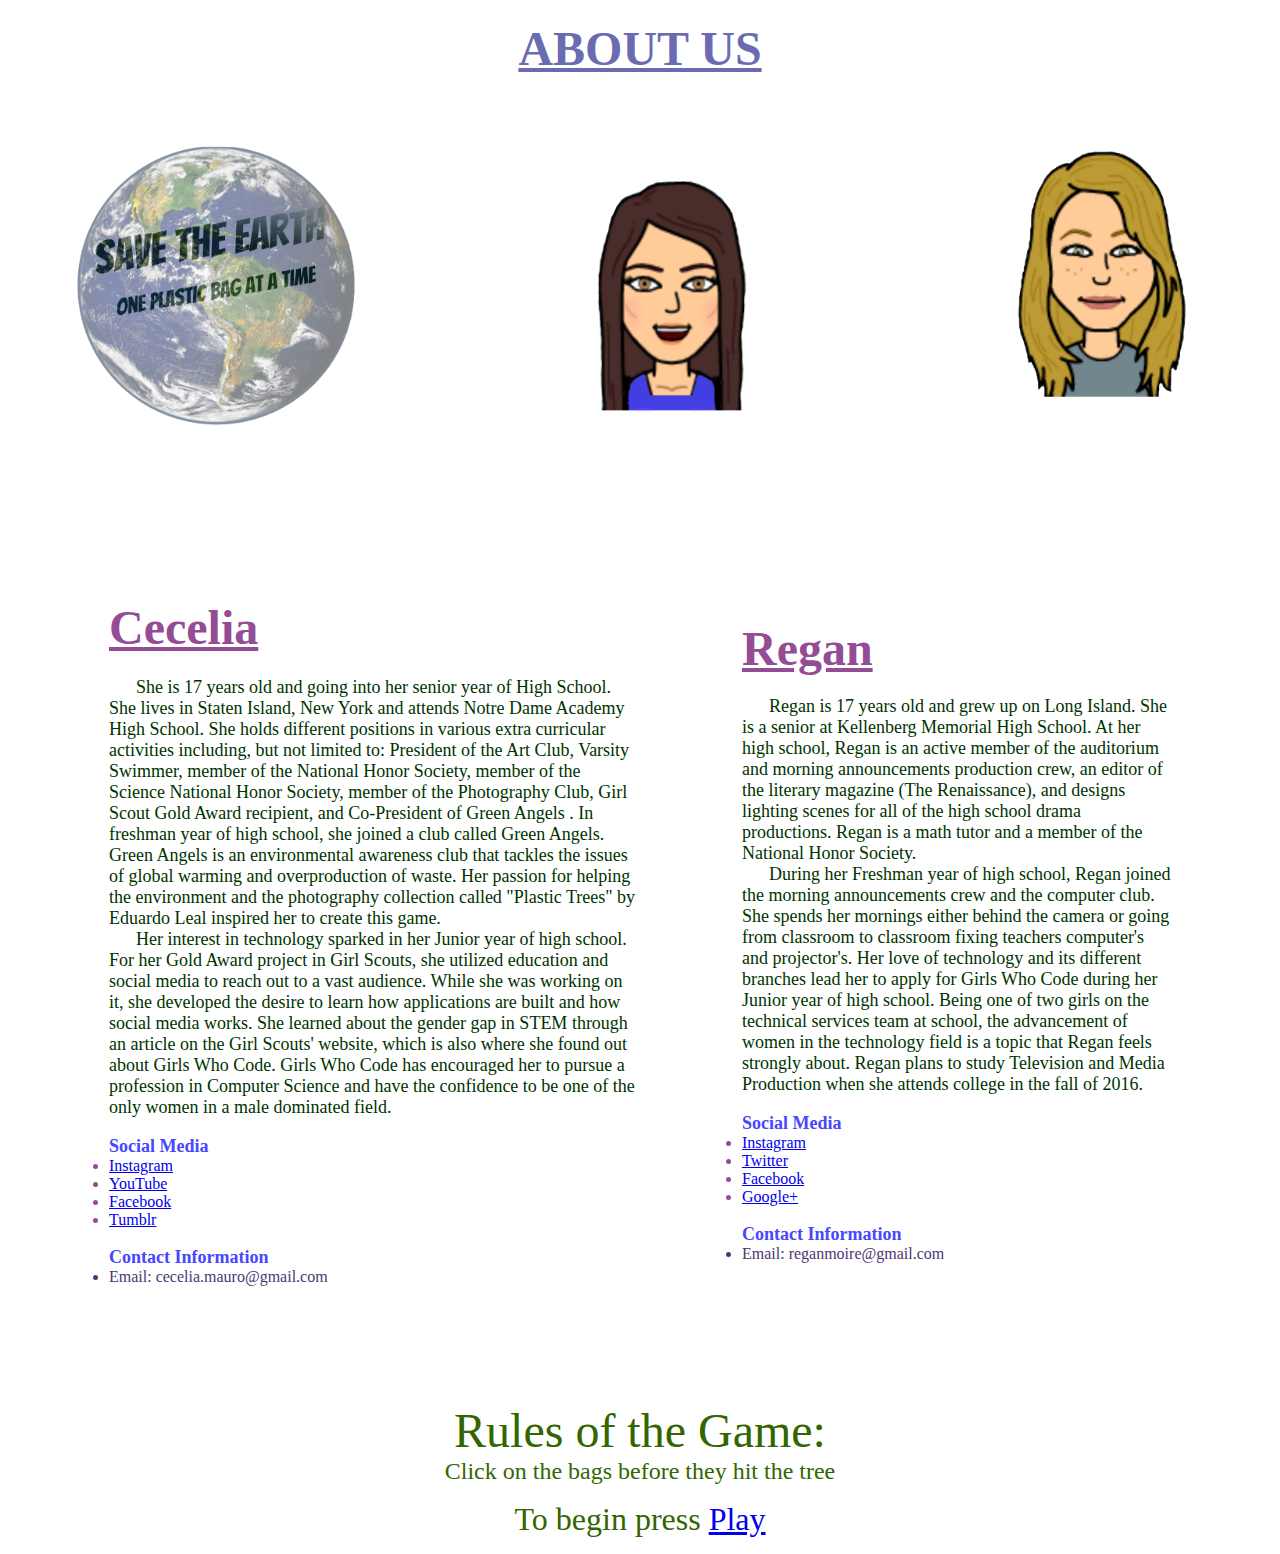
<file: index3.html>
<!DOCTYPE html>

<html>

<body>
<font face="Georgia" color=6B6BB2>
		<!-- Start of first page -->
		<div data-role="page" id="foo">
		
			<div data-role="header">
				<h1><center><font size=10><u>ABOUT US</u></font></center></h1>
			</div><!-- /header -->
			<div data-role="content">
				<table align="center">
					<tr>
						<td>
							<center><img id = "picHolder" src = "logo.png" width="400" height="300"></img></center>
						</td>
						<td>
							<center><img id = "picHolder" src = "ce.png" width="490" height="370"></img></center>
						</td>
						<td>
							<center><img id = "picHolder" src = "regan.png" width="400" height="300"></img></center>
						</td>
						<td>
							<center><img id = "picHolder" src = "logo.png" width="400" height="300"></img></center>
						</td>
					</tr>
				</table>
				
				<table align="center" cellspacing="100">
					<tr>
						<td>
							<h1>
							<font size=7 color=944D94>
							<u>
								Cecelia
							</u>
							</font>
							</h1>
							<font size=4 color=003300>
								&nbsp; &nbsp; &nbsp; She is 17 years old and going into her senior year of High School.  She lives in Staten Island, New York and attends Notre Dame Academy High School.  She holds different positions in various extra curricular activities including, but not limited to: President of the Art Club, Varsity Swimmer, member of the National Honor Society, member of the Science National Honor Society, member of the Photography Club, Girl Scout Gold Award recipient, and Co-President of Green Angels .  In freshman year of high school, she joined a club called Green Angels.  Green Angels is an environmental awareness club that tackles the issues of global warming and overproduction of waste.  Her passion for helping the environment and the photography collection called "Plastic Trees" by Eduardo Leal inspired her to create this game. <br> &nbsp; &nbsp; &nbsp; Her interest in technology sparked in her Junior year of high school.  For her Gold Award project in Girl Scouts, she utilized education and social media to reach out to a vast audience. While she was working on it, she developed the desire to learn how applications are built and how social media works.  She learned about the gender gap in STEM through an article on the Girl Scouts' website, which is also where she found out about Girls Who Code.  Girls Who Code has encouraged her to pursue a profession in Computer Science and have the confidence to be one of the only women in a male dominated field.  
							</font>
								<br>
								<br>
							<font size=4 color=4747FF>
							<b>
								Social Media
							</b>
							</font>
							<font size=3 color=944D94>
							<li><a href="https://instagram.com/cece_mauro/">Instagram</a></li>
							<li><a href="https://www.youtube.com/channel/UC38MTbaXxlMhLMQzDnxOfRg">YouTube</a></li>
							<li><a href="http://facebook.com/cecelia.r.m">Facebook</a></li>
							<li><a href="http://wit-less.tumblr.com/">Tumblr</a></li>
							</font>
							<br>
							<font size=4 color=4747FF>
							<b>
								Contact Information
							</b>
							</font>
							<font size=3 color=4E3674>
							<li>Email: cecelia.mauro@gmail.com</li>
						</td>
						<td>
							<h2>
							<font size=7 color=944D94>
							<u>
								Regan
							</u>
							</font>
							</h2>
							<font size=4 color=003300>
								&nbsp; &nbsp; &nbsp; Regan is 17 years old and grew up on Long Island. She is a senior at Kellenberg Memorial High School. At her high school, Regan is an active member of the auditorium and morning announcements production crew, an editor of the literary magazine (The Renaissance), and designs lighting scenes for all of the high school drama productions. Regan is a math tutor and a member of the National Honor Society. <br> &nbsp; &nbsp; &nbsp; During her Freshman year of high school, Regan joined the morning announcements crew and the computer club. She spends her mornings either behind the camera or going from classroom to classroom fixing teachers computer's and projector's. Her love of technology and its different branches lead her to apply for Girls Who Code during her Junior year of high school. Being one of two girls on the technical services team at school, the advancement of women in the technology field is a topic that Regan feels strongly about. Regan plans to study Television and Media Production when she attends college in the fall of 2016.
							</font>
								<br>
								<br>
							<font size=4 color=4747FF>
							<b>
								Social Media
							</b>
							</font>
							<font size=3 color=944D94>
							<li><a href="https://instagram.com/regankilkenny">Instagram</a></li>
							<li><a href="https://twitter.com/ronaldregan__">Twitter</a></li>
							<li><a href="https://facebook.com/regan.kilkenny">Facebook</a></li>
							<li><a href="https://plus.google.com/u/0/+ReganKilkenny/posts">Google+</a></li>
							</font>
							<br>
							<font size=4 color=4747FF>
							<b>
								Contact Information
							</b>
							</font>
							<font size=3 color=4E3674>
							<li>Email: reganmoire@gmail.com
						</td>
					</tr>
				</table>
				
				<font color=336600>
				<p><center><font size=7.5>Rules of the Game:</font><br><font size=5.5>Click on the bags before they hit the tree</font>
				<br><p><center><font size=6>To begin press <a href="http://cece198.github.io/final.html" target="_blank"> Play </a></center></font></p>
				
			</div><!-- /content -->

	</body>

<html>
</file>
